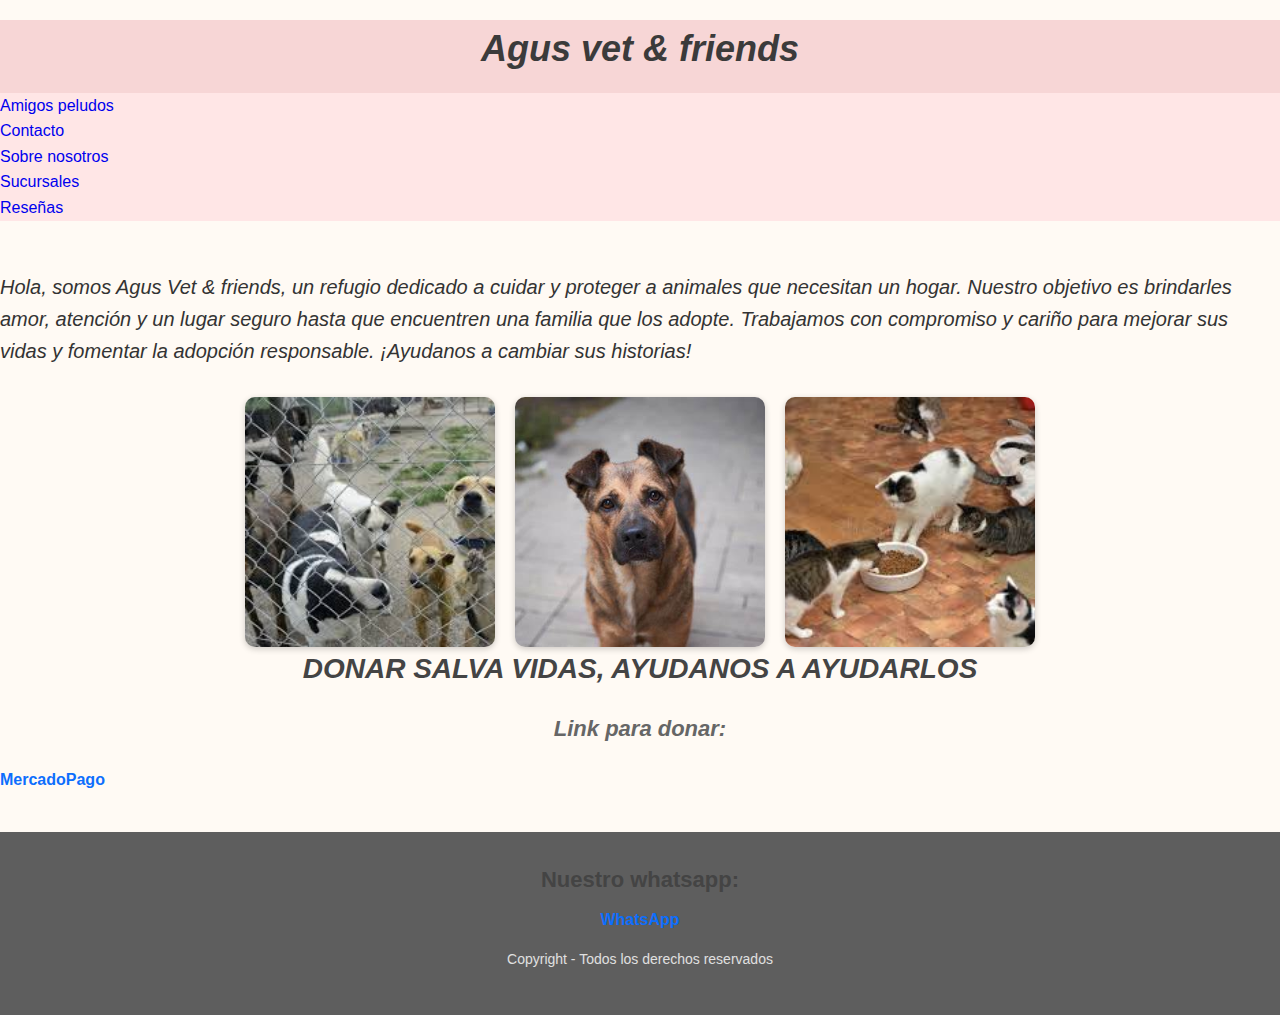
<file: index.html>
<!DOCTYPE html>
<html lang="en">

<head>
    <meta charset="UTF-8">
    <meta name="viewport" content="width=device-width, initial-scale=1.0">
    <link rel="stylesheet" href="./styles/styles.css">
    <title>Agus vet & friends</title>
</head>

<body>

    <header class="header-index">
        <h1>Agus vet & friends</h1>

        <nav>
            <ul>
                <li><a href="./pages/Amigos peludos.html">Amigos peludos</a></li>
                <li><a href="./pages/contacto.html">Contacto</a></li>
                <li><a href="./pages/sobreNosotros.html">Sobre nosotros</a></li>
                <li><a href="./pages/sucursales.html">Sucursales</a></li>
                <li><a href="./pages/reseñas.html">Reseñas</a></li>
            </ul>
        </nav>
    </header>

    <main class="container">
        <p>
            Hola, somos Agus Vet & friends, un refugio dedicado a cuidar y proteger a animales que necesitan un hogar.
            Nuestro objetivo es brindarles amor, atención y un lugar seguro hasta que encuentren una familia que los
            adopte.
            Trabajamos con compromiso y cariño para mejorar sus vidas y fomentar la adopción responsable.
            ¡Ayudanos a cambiar sus historias!
        </p>

        <div class="galeria-index">
            <img class="imagen" src="./foto/descargar (1).jpeg" alt="">
            <img class="imagen" src="./foto/OIP (1).jpeg" alt="">
            <img class="imagen" src="./foto/descargar.jpeg" alt="">
        </div>

        <h2>DONAR SALVA VIDAS, AYUDANOS A AYUDARLOS</h2>
        <h3>Link para donar:</h3>
        <a class="link-externo" href="https://www.mercadopago.com.ar/" target="_blank" rel="noopener">MercadoPago</a>
    </main>

    <footer>
        <h2>Nuestro whatsapp:</h2>
        <a class="link-externo" href="https://www.whatsapp.com/" target="_blank">WhatsApp</a>
        <p>Copyright - Todos los derechos reservados</p>
    </footer>

</body>

</html>
</file>
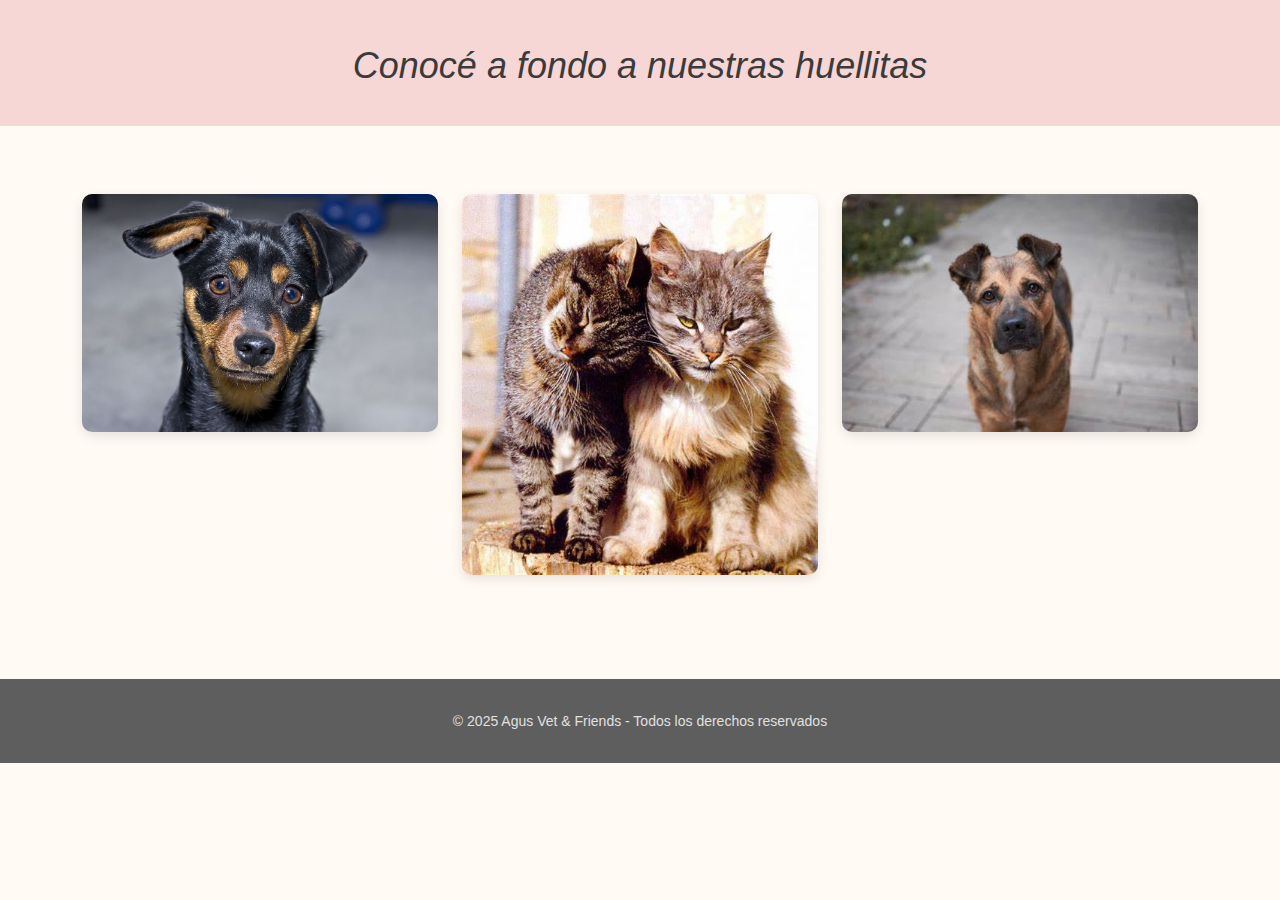
<file: pages/Amigos peludos.html>
<!DOCTYPE html>
<html lang="es">
<head>
  <meta charset="UTF-8">
  <meta name="viewport" content="width=device-width, initial-scale=1.0">
  <title>Conocé a nuestras huellitas</title>
  <link href="https://cdn.jsdelivr.net/npm/bootstrap@5.3.0/dist/css/bootstrap.min.css" rel="stylesheet">
  <link rel="stylesheet" href="../styles/styles.css">
</head>
<body>

  <header class="text-white text-center p-4">
    <h1>Conocé a fondo a nuestras huellitas</h1>
  </header>

  <main class="container my-5">
    <div class="row">
      <div class="col-md-4 col-12 mb-3">
        <img src="../foto/perritonegro.jpg" class="img-fluid" alt="Perrito negro">
      </div>
      <div class="col-md-4 col-12 mb-3">
        <img src="../foto/OIP.jpeg" class="img-fluid" alt="Perrito">
      </div>
      <div class="col-md-4 col-12 mb-3">
        <img src="../foto/OIP (1).jpeg" class="img-fluid" alt="Otro perrito">
      </div>
    </div>
  </main>

  <footer class=" text-white text-center py-3">
    <p>&copy; 2025 Agus Vet & Friends - Todos los derechos reservados</p>
  </footer>

  <script src="https://cdn.jsdelivr.net/npm/bootstrap@5.3.0/dist/js/bootstrap.bundle.min.js"></script>
</body>
</html>
</file>
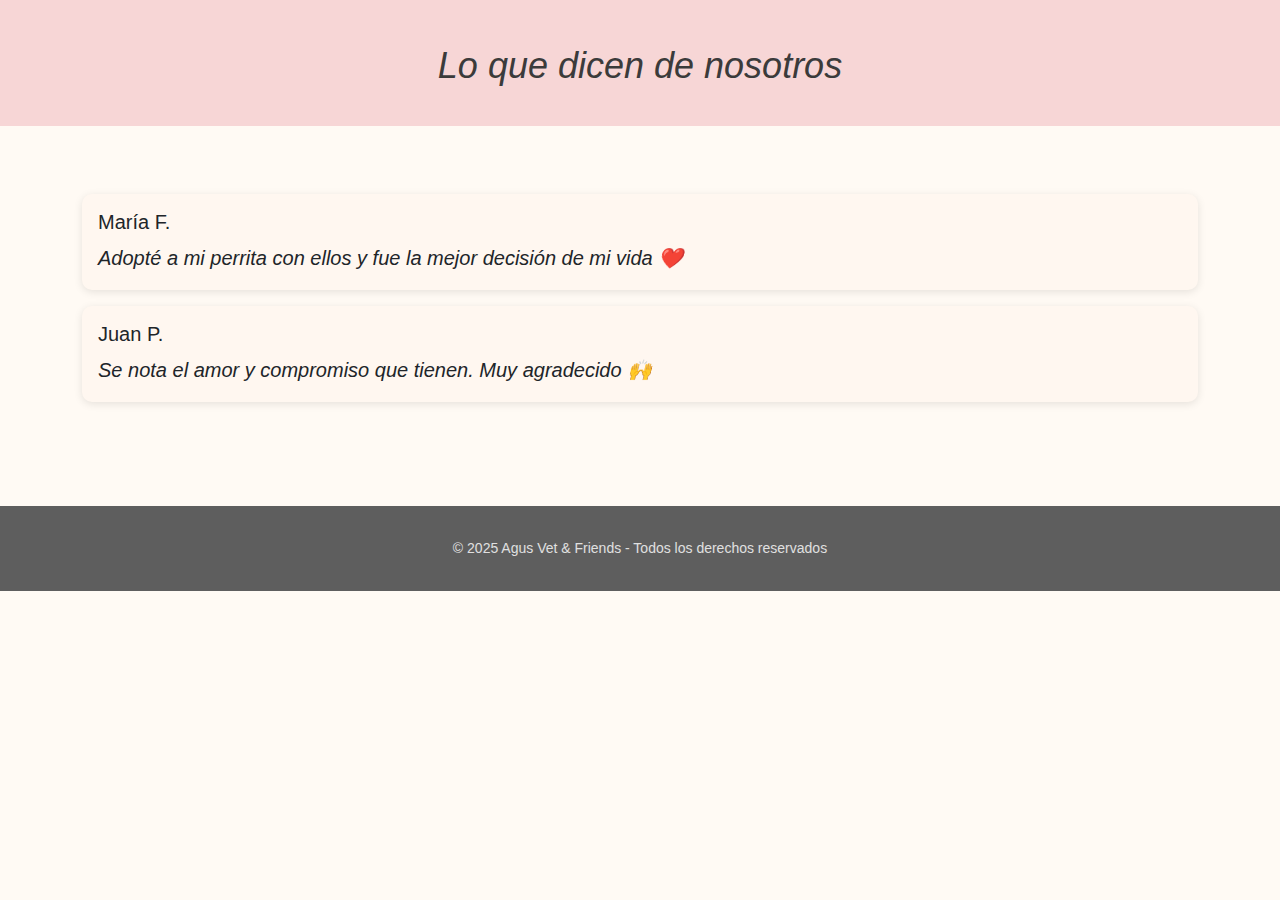
<file: pages/reseñas.html>
<!DOCTYPE html>
<html lang="es">
<head>
  <meta charset="UTF-8">
  <meta name="viewport" content="width=device-width, initial-scale=1.0">
  <title>Reseñas</title>
  <link href="https://cdn.jsdelivr.net/npm/bootstrap@5.3.0/dist/css/bootstrap.min.css" rel="stylesheet">
  <link rel="stylesheet" href="../styles/styles.css">
</head>
<body>

  <header class="text-white text-center p-4">
    <h1>Lo que dicen de nosotros</h1>
  </header>

  <main class="container my-5">
    <div class="card mb-3">
      <div class="card-body">
        <h5 class="card-title">María F.</h5>
        <p class="card-text">Adopté a mi perrita con ellos y fue la mejor decisión de mi vida ❤️</p>
      </div>
    </div>

    <div class="card mb-3">
      <div class="card-body">
        <h5 class="card-title">Juan P.</h5>
        <p class="card-text">Se nota el amor y compromiso que tienen. Muy agradecido 🙌</p>
      </div>
    </div>
  </main>

  <footer class="text-white text-center py-3">
    <p>&copy; 2025 Agus Vet & Friends - Todos los derechos reservados</p>
  </footer>

  <script src="https://cdn.jsdelivr.net/npm/bootstrap@5.3.0/dist/js/bootstrap.bundle.min.js"></script>
</body>
</html>
</file>
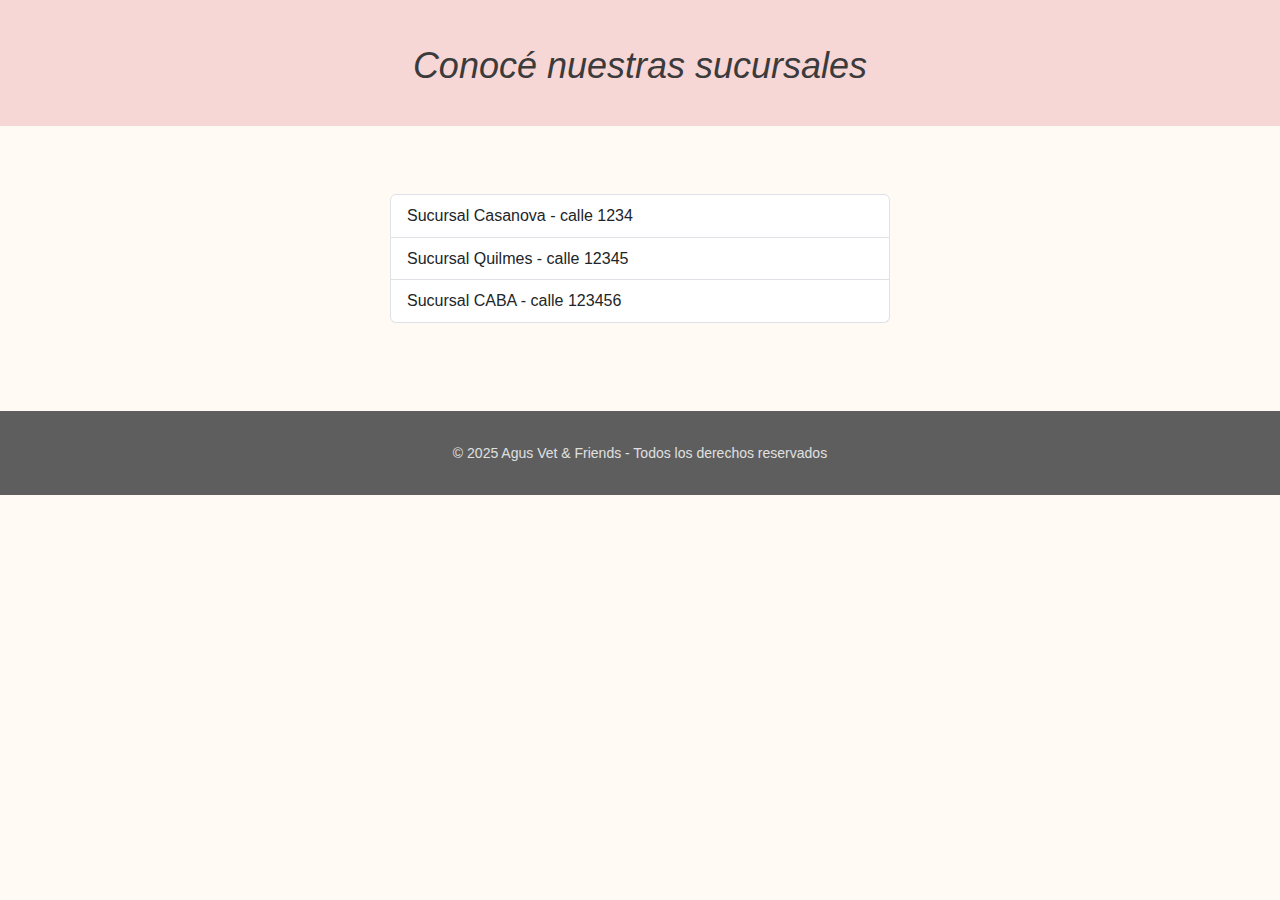
<file: pages/sucursales.html>
<!DOCTYPE html>
<html lang="es">
<head>
  <meta charset="UTF-8">
  <meta name="viewport" content="width=device-width, initial-scale=1.0">
  <title>Sucursales</title>
  <link href="https://cdn.jsdelivr.net/npm/bootstrap@5.3.0/dist/css/bootstrap.min.css" rel="stylesheet">
  <link rel="stylesheet" href="../styles/styles.css">
</head>
<body>

  <header class="text-white text-center p-4">
    <h1>Conocé nuestras sucursales</h1>
  </header>

  <main class="container my-5">
    <ul class="list-group">
      <li class="list-group-item">Sucursal Casanova - calle 1234</li>
      <li class="list-group-item">Sucursal Quilmes - calle 12345</li>
      <li class="list-group-item">Sucursal CABA - calle 123456</li>
    </ul>
  </main>

  <footer class="text-white text-center py-3">
    <p>&copy; 2025 Agus Vet & Friends - Todos los derechos reservados</p>
  </footer>

  <script src="https://cdn.jsdelivr.net/npm/bootstrap@5.3.0/dist/js/bootstrap.bundle.min.js"></script>
</body>
</html>
</file>
<file: styles/styles.css>
* {
  margin: 0;
  padding: 0;
  box-sizing: border-box;
}

body {
  font-family: 'Segoe UI', Tahoma, Geneva, Verdana, sans-serif;
  background-color: #fffaf4;
  color: #333;
  line-height: 1.6;
}

h1 {
  text-align: center;
  margin: 20px 0 15px;
  font-style: italic;
  font-size: 36px;
  font-family: Verdana, Geneva, Tahoma, sans-serif;
  color: #3b3b3b;
}

h2 {
  text-align: center;
  margin-bottom: 20px;
  font-style: italic;
  font-size: 28px;
  color: #444;
}

h3 {
  text-align: center;
  margin-bottom: 20px;
  font-style: italic;
  font-size: 22px;
  color: #666;
}

header {
  background-color: #f7d6d6 !important;
  color: #333 !important;
}

nav {
  background-color: #ffe6e6 !important;
}

.navbar .nav-link {
  color: #444 !important;
  font-weight: 500;
}

.navbar .nav-link:hover {
  color: #000 !important;
}

.container {
  padding-top: 20px;
  padding-bottom: 40px;
}

p {
  font-size: 18px;
  margin-bottom: 15px;
}

main p {
  font-size: 20px;
  font-family: Verdana, Geneva, Tahoma, sans-serif;
  font-style: oblique;
}

a {
  text-decoration: none;
}

a.btn {
  padding: 10px 20px;
  font-weight: bold;
}

a#link-externo {
  color: #0d6efd;
  font-weight: bold;
}

a#link-externo:hover {
  text-decoration: underline;
}

img {
  border-radius: 10px;
  box-shadow: 0 4px 12px rgba(0, 0, 0, 0.1);
  transition: transform 0.3s ease-in-out;
}

img:hover {
  transform: scale(1.03);
}

.galeria-index {
  display: flex;
  justify-content: center;
  flex-wrap: wrap;
  gap: 20px;
  margin-top: 30px;
}

.imagen {
  width: 250px;
  height: 250px;
  object-fit: cover;
  border-radius: 10px;
  box-shadow: 0 2px 6px rgba(0, 0, 0, 0.2);
  transition: transform 0.3s ease-in-out;
}

.imagen:hover {
  transform: scale(1.05);
}

.card {
  background-color: #fff7f0;
  border: none;
  border-radius: 10px;
  box-shadow: 0 2px 8px rgba(0, 0, 0, 0.1);
}

ul.list-group {
  max-width: 500px;
  margin: 0 auto;
}

main {
  display: block;
  margin-top: 30px;
}

footer {
  background-color: #5e5e5e;
  color: white;
  padding: 30px 0;
  text-align: center;
}

.footer-content {
  padding: 20px;
}

footer h2 {
  font-size: 22px;
  margin-bottom: 10px;
  font-style: normal;
}

footer p {
  font-size: 14px;
  margin-top: 15px;
  color: #e0e0e0;
}

footer a {
  color: #fff;
  font-weight: bold;
}

@media (max-width: 768px) {
  h1 {
    font-size: 28px;
  }

  h2 {
    font-size: 22px;
  }

  nav {
    font-size: 18px;
  }

  .navbar .nav-link {
    display: block;
    padding: 10px 0;
    text-align: center;
  }

  p {
    font-size: 16px;
  }

  img {
    width: 100%;
  }

  .card {
    margin-bottom: 20px;
  }

  .galeria-index {
    flex-direction: column;
    align-items: center;
  }

  .imagen {
    width: 90%;
    height: auto;
  }
}

.link-externo {
  color: #0d6efd;
  font-weight: bold;
  display: block;       
  margin-top: 8px;     
}
</file>
